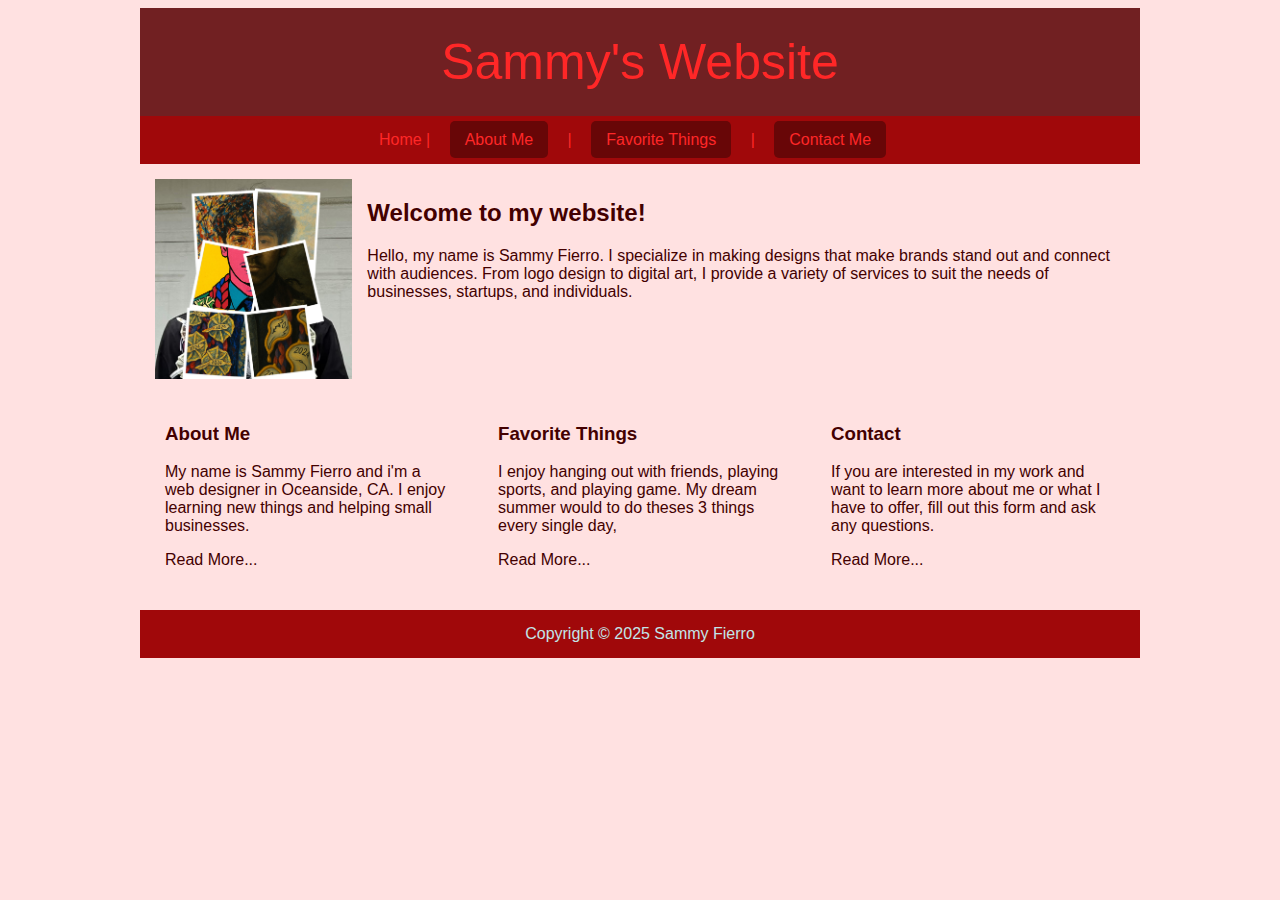
<file: Index.html>
<!DOCTYPE html>
<html>
<head>
	<style>
/* unvisited link */
a:link {
  color: white;
}

/* visited link */
a:visited {
  color: white;
}

/* mouse over link */
a:hover {
  color: #e4dfda;
}

/* selected link */
a:active {
  color: #63372c;
}
</style>
	<link rel="stylesheet" type="text/css" href="mystyle.css">

</head>
<body style="background-color:#FFE1E1; color:#430000; Gotham,s 'Helvetica Neue', Helvetica, Arial, 'sans-serif'">
<div style="background-color: #712022; color:#FF2727; font-size: 50px; padding: 25px; text-align: center;">Sammy's Website</div>
<div style="background-color: #A0080A; color: #FF2727; text-align: center; padding: 15px;">Home | <a href="aboutme.html">About Me</a> | <a href="favoritethings.html">Favorite Things</a> | <a href="contactme.html">Contact Me</a></div>
<div style="padding: 15px;">
	<img src="ArtStyles.jpg" alt="Graphic Designer" height="200px" style="float: left; margin-right: 15px;"><h2>Welcome to my website!</h2>
<p>Hello, my name is Sammy Fierro. I specialize in making designs that make brands stand out and connect with audiences. From logo design to digital art, I provide a variety of services to suit the needs of businesses, startups, and individuals.</p>
</div><div style="clear: both;"></div>
	<div class="thirdcolumn"><h3>About Me</h3>
	  <p> My name is Sammy Fierro and i'm a web designer in Oceanside, CA. I enjoy learning new things and helping small businesses. </p>
	  <p>Read More...&nbsp;</p>
    </div>
	<div class="thirdcolumn"><h3>Favorite Things</h3>
	  <p> I enjoy hanging out with friends, playing sports, and playing game. My dream summer would to do theses 3 things every single day,</p>
	  <p>Read More...&nbsp;</p>
    </div>
	<div class="thirdcolumn"><h3>Contact</h3>
	  <p> If you are interested in my work and want to learn more about me or what I have to offer, fill out this form and ask any questions.</p>
	  <p>Read More...&nbsp; &nbsp;&nbsp;</p>
    </div>
<div style="clear: both;"></div>
<div style="background-color: #A0080A; color: #C2E5E8; text-align: center; padding: 15px;">Copyright &copy; 2025 Sammy Fierro</div>
</body>
</html>
</file>
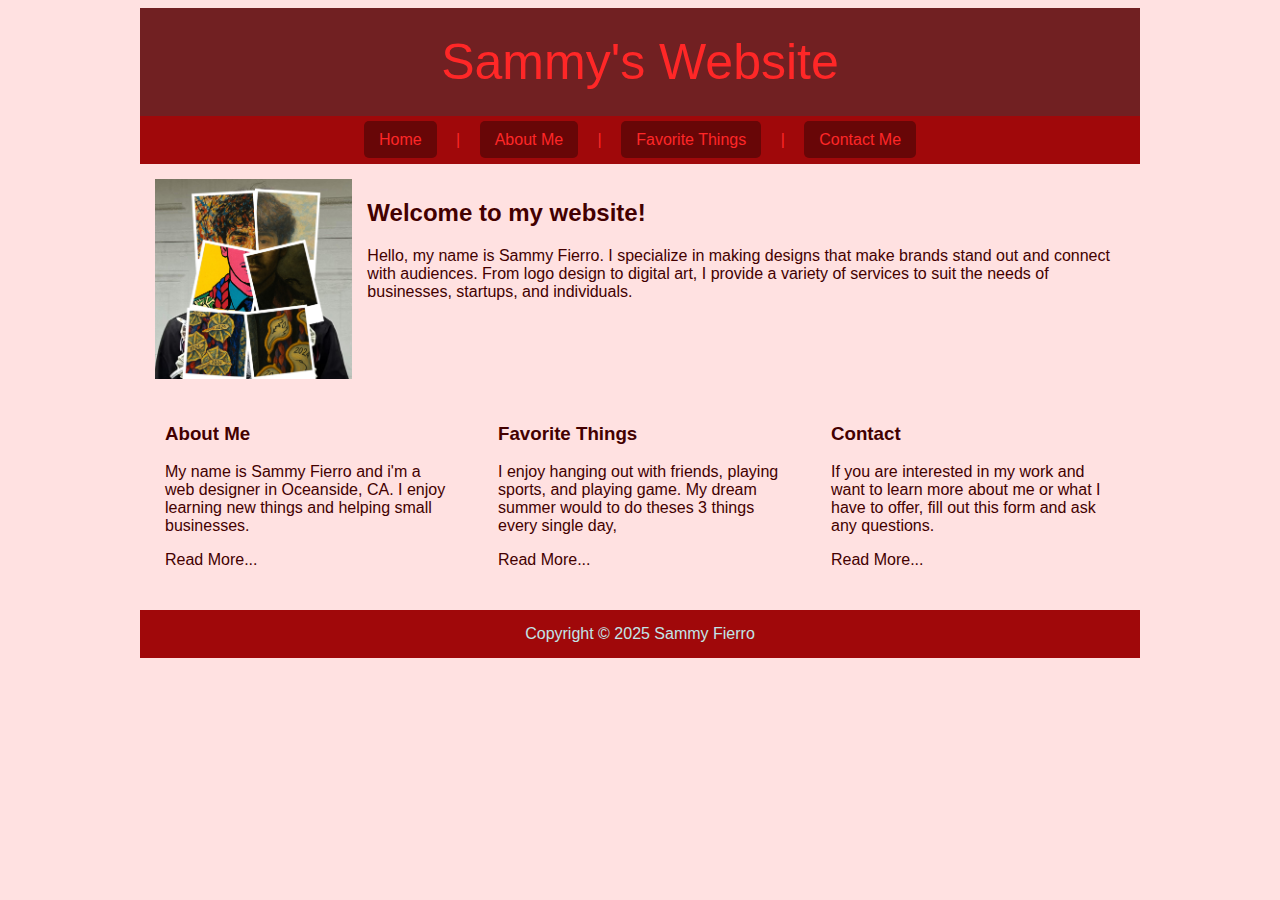
<file: index.html>
<!DOCTYPE html>
<html>
<head>
	<style>
/* unvisited link */
a:link {
  color: white;
}

/* visited link */
a:visited {
  color: white;
}

/* mouse over link */
a:hover {
  color: #e4dfda;
}

/* selected link */
a:active {
  color: #63372c;
}
</style>
	<link rel="stylesheet" type="text/css" href="mystyle.css">

</head>
<body style="background-color:#FFE1E1; color:#430000; Gotham,s 'Helvetica Neue', Helvetica, Arial, 'sans-serif'">
<div style="background-color: #712022; color:#FF2727; font-size: 50px; padding: 25px; text-align: center;">Sammy's Website</div>
<div style="background-color: #A0080A; color: #FF2727; text-align: center; padding: 15px;"><a href="index.html">Home</a> | <a href="aboutme.html">About Me</a> | <a href="favoritethings.html">Favorite Things</a> | <a href="contactme.html">Contact Me</a></div>
<div style="padding: 15px;">
	<img src="ArtStyles.jpg" alt="Graphic Designer" height="200px" style="float: left; margin-right: 15px;"><h2>Welcome to my website!</h2>
<p>Hello, my name is Sammy Fierro. I specialize in making designs that make brands stand out and connect with audiences. From logo design to digital art, I provide a variety of services to suit the needs of businesses, startups, and individuals.</p>
</div><div style="clear: both;"></div>
	<div class="thirdcolumn"><h3>About Me</h3>
	  <p> My name is Sammy Fierro and i'm a web designer in Oceanside, CA. I enjoy learning new things and helping small businesses. </p>
	  <p>Read More...&nbsp;</p>
    </div>
	<div class="thirdcolumn"><h3>Favorite Things</h3>
	  <p> I enjoy hanging out with friends, playing sports, and playing game. My dream summer would to do theses 3 things every single day,</p>
	  <p>Read More...&nbsp;</p>
    </div>
	<div class="thirdcolumn"><h3>Contact</h3>
	  <p> If you are interested in my work and want to learn more about me or what I have to offer, fill out this form and ask any questions.</p>
	  <p>Read More...&nbsp; &nbsp;&nbsp;</p>
    </div>
<div style="clear: both;"></div>
<div style="background-color: #A0080A; color: #C2E5E8; text-align: center; padding: 15px;">Copyright &copy; 2025 Sammy Fierro</div>
</body>
</html>
</file>
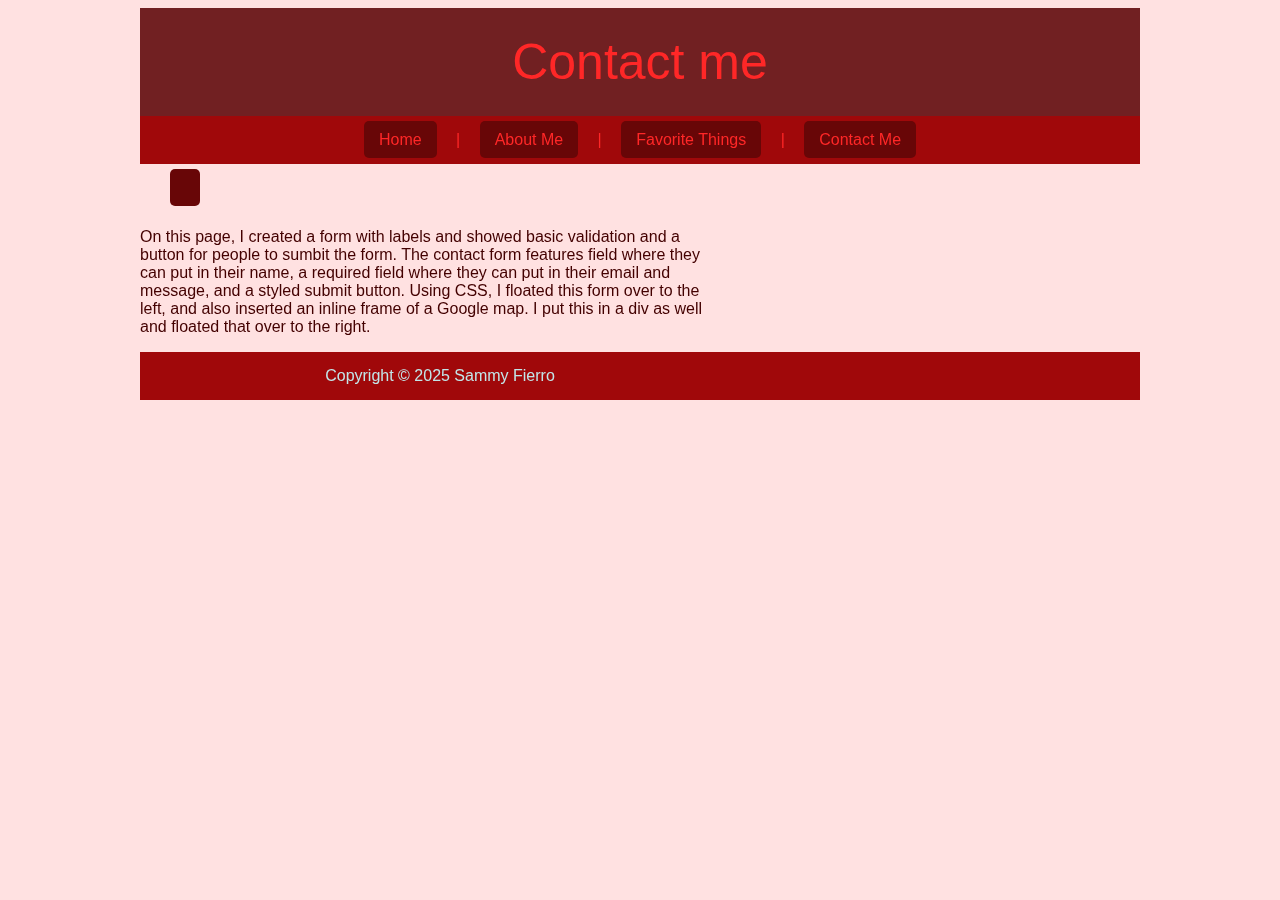
<file: contactme.html>
<!DOCTYPE html>
<html>
<head>
	<style>
/* unvisited link */
a:link {
  color: white;
}

/* visited link */
a:visited {
  color: white;
}

/* mouse over link */
a:hover {
  color: #e4dfda;
}

/* selected link */
a:active {
  color: #63372c;
}
</style>
	<link rel="stylesheet" type="text/css" href="mystyle.css">

</head>
<body style="background-color:#FFE1E1; color:#430000; Gotham,s 'Helvetica Neue', Helvetica, Arial, 'sans-serif'">
<div style="background-color: #712022; color:#FF2727; font-size: 50px; padding: 25px; text-align: center;">Contact me</div>
<div style="background-color: #A0080A; color: #FF2727; text-align: center; padding: 15px;"><a href="index.html">Home</a> | <a href="aboutme.html">About Me</a> | <a href="favoritethings.html">Favorite Things</a> | <a href="contactme.html">Contact Me</a></div>
<div style="padding: 15px;">
	<div>
		<div style="clear: both"></div>
		<!-- Centered Foxyform Embed -->
<!-- Do not change the code! -->
	</div>
	<div style="float: right;">
<iframe src="https://www.google.com/maps/embed?pb=!1m18!1m12!1m3!1d3094.9486813879657!2d-117.31863246732324!3d33.218795498371456!2m3!1f0!2f0!3f0!3m2!1i1024!2i768!4f13.1!3m3!1m2!1s0x80dc71007aa69e15%3A0x58889d03405bb268!2s400%20Rancho%20Del%20Oro%20Dr!5e1!3m2!1sen!2sus!4v1759431992976!5m2!1sen!2sus" width="400" height="300" style="border:0;" allowfullscreen="" loading="lazy" referrerpolicy="no-referrer-when-downgrade"></iframe>
	</div>
<a id="foxyform_embed_link_983880" href="http://www.foxyform.com/"></a>
<script type="text/javascript">
(function(d, t){
   var g = d.createElement(t),
       s = d.getElementsByTagName(t)[0];
   g.src = "http://www.foxyform.com/js.php?id=983880&sec_hash=5cef7173be3&width=350px";
   s.parentNode.insertBefore(g, s);
}(document, "script"));
</script>
<!-- Do not change the code! -->
	</div>
</div>
	<p> On this page, I created a form with labels and showed basic validation and a button for people to sumbit the form. The contact form features field where they can put in their name, a required field where they can put in their email and message, and a styled submit button.
	
	Using CSS, I floated this form over to the left, and also inserted an inline frame of a Google map. I put this in a div as well and floated that over to the right.</p>
	<div style="background-color: #A0080A; color: #C2E5E8; text-align: center; padding: 15px;">Copyright &copy; 2025 Sammy Fierro</div>
</file>
<file: mystyle.css>
@charset "UTF-8";
/* CSS Document */

a:link {
  color: #FF2727;
	background-color: #680607;
	padding: 10px 15px;
	margin: 5px 15px;
	border-radius: 5px;
	text-decoration: none;
}

/* visited link */
a:visited {
  color: #FF0004;
}

/* mouse over link */
a:hover {
  color: #E92626;
}

/* selected link */
a:active {
  color: #391415;
}
.thirdcolumn {
	width: 28.3%;
	padding: 15px;
	float: left;
	margin: 10px;
}
.thirdcolumn:hover {
	box-shadow: 0px 0px 5px 0px #444;
}
body {
	background-color: #FFE1E1;
	color:#430000;
	font-family: Gotham, "Helvetica Neue", Helvetica, Arial, "sans-serif";
	max-width: 1000px;
	margin-left: auto;
	margin-right: auto;
}
</file>
